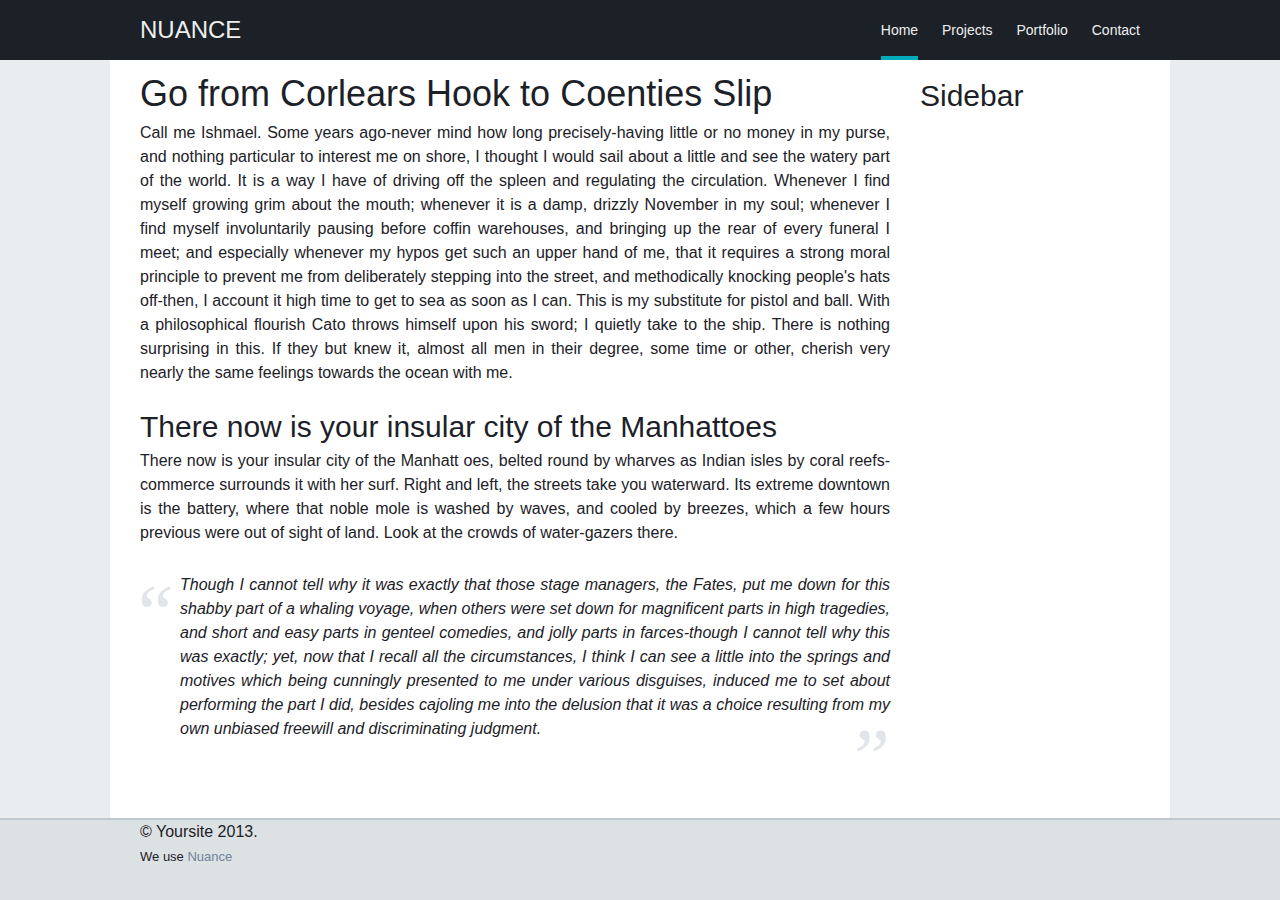
<file: index.html>
<!DOCTYPE html>
<html>
	<head> 
		<!--
		Nuance HTML Boiler Plate by Nuance (James Thorne) is licensed under a Creative Commons Attribution 3.0 Unported License.
		Based on a work at https://jthorne.co.uk/projects/nuance/.

		Please attribute.
		-->
		<title>Nuance CSS Boilerplate</title>
		<meta charset="utf-8">
		<link rel="stylesheet" href="./css/reset.css" />
		<link rel="stylesheet" href="./css/nuance.css" />
		<meta name="viewport" content="width=400, maximum-scale=1">
		<!--[if lt IE 9]>
		<link rel="stylesheet" href="./css/ie.css" />
		<script src="./js/html5shiv.js"></script>
		<![endif]-->
	</head>
	<body>
		<header>
			<div class="page-width wrapper">	
				<div class="header-logo">
					<a href="https://jthorne.co.uk/projects/nuance">NUANCE</a>
				</div>
				
				<nav>
					<ul>
						<li class="current"><a href="#">Home</a></li>
						<li><a href="#">Projects</a></li>
						<li><a href="#">Portfolio</a></li>
						<li><a href="#">Contact</a></li>
					</ul>
				</nav>
			</div>
		</header>
			
			
		<div class="page-width wrapper content">
			<div class="column-table content-last">
				 
				<article class="content-fill">
					<h1>Go from Corlears Hook to Coenties Slip</h1>
					<p>Call me Ishmael. Some years ago-never mind how long precisely-having little or no money in my purse, and nothing particular to interest me on shore, I thought I would sail about a little and see the watery part of the world. It is a way I have of driving off the spleen and regulating the circulation. Whenever I find myself growing grim about the mouth; whenever it is a damp, drizzly November in my soul; whenever I find myself involuntarily pausing before coffin warehouses, and bringing up the rear of every funeral I meet; and especially whenever my hypos get such an upper hand of me, that it requires a strong moral principle to prevent me from deliberately stepping into the street, and methodically knocking people's hats off-then, I account it high time to get to sea as soon as I can. This is my substitute for pistol and ball. With a philosophical flourish Cato throws himself upon his sword; I quietly take to the ship. There is nothing surprising in this. If they but knew it, almost all men in their degree, some time or other, cherish very nearly the same feelings towards the ocean with me.</p>
					<h2>There now is your insular city of the Manhattoes</h2>
					<p>There now is your insular city of the Manhatt oes, belted round by wharves as Indian isles by coral reefs-commerce surrounds it with her surf. Right and left, the streets take you waterward. Its extreme downtown is the battery, where that noble mole is washed by waves, and cooled by breezes, which a few hours previous were out of sight of land. Look at the crowds of water-gazers there.</p>
					<blockquote>Though I cannot tell why it was exactly that those stage managers, the Fates, put me down for this shabby part of a whaling voyage, when others were set down for magnificent parts in high tragedies, and short and easy parts in genteel comedies, and jolly parts in farces-though I cannot tell why this was exactly; yet, now that I recall all the circumstances, I think I can see a little into the springs and motives which being cunningly presented to me under various disguises, induced me to set about performing the part I did, besides cajoling me into the delusion that it was a choice resulting from my own unbiased freewill and discriminating judgment.</blockquote>
				</article>
				
				<aside class="content-narrow column-right">
					<h2>Sidebar</h2>
				</aside>

			</div>
			
			
		</div>

		<footer>
			<div class="page-width wrapper">
				&copy; Yoursite 2013. <br/>
				
				<!-- Please keep this line to show support -->
				<small>We use <a href="https://jthorne.co.uk/projects/nuance/">Nuance</a></small>
			
			</div>
		</footer>
	</body>
</html>
</file>
<file: css/nuance.css>
/*
 * Nuance HTML Boiler Plate by Nuance (James Thorne) is licensed under a Creative Commons Attribution 3.0 Unported License.
 * Based on a work at https://jthorne.co.uk/projects/nuance/.
 */			

/*
 * Global layout and content container
 *
 */
html,body {
height:100%;	/* Required for sticky footer */
}

body {
font-family:Sans-Serif;
line-height:1.5;
color:#1c2127;
background:#EAEDEF;
}

.page-width {
max-width:1000px;
margin:auto;
}

.wrapper {
padding-left:30px;
padding-right:30px;
}

.content {
background-color:#fff;
min-height:100%;
position:relative;
z-index:0;
text-align:justify;
margin:auto;
}

.column-right {
padding-left:30px;
margin-left:auto;
margin-right:0;
}

.column-table {
width:100%;
display:table;
table-layout:fixed;
}

.content-wide,.content-narrow,.content-fill {
display:table-cell;
}

.content-narrow {
width:220px;
}

.content-wide {
width:440px;
}

.content-last {
padding-bottom:62px;
}

/*
 * Formatting for text styles.
 *
 */
h1,h2,h3 {
text-align:left;
}

h1 {
font-size:36px;
padding-top:7px;
}

h2 {
font-size:30px;
padding-top:5px;
}

h3 {
font-size:24px;
padding-top:3px;
}

sup {
font-size:xx-small;
vertical-align:super;
}

sub {
font-size:xx-small;
vertical-align:sub;
line-height:0.5;
}

small {
font-size:small;
}

p,blockquote {
margin-bottom:14px;
}

blockquote {
padding-left:40px;
font-style:oblique;
padding-top:14px;
padding-bottom:14px;
}

blockquote:before {
content:"\201C";
color:#e1e5ea;
font-size:80px;
float:left;
margin-left:-50px;
margin-top:-20px;
font-family:Georgia;
}

blockquote:after {
content:"\201D";
color:#e1e5ea;
font-size:80px;
float:right;
margin-left:50px;
margin-top:-20px;
font-family:Georgia;
height:20px;
}

img {
max-width:100%!important;
height:auto;
}

a {
color:#6f8398;
text-decoration:none;
}

a:hover {
text-decoration:underline;
}

article ul {
list-style-type:circle!important;
padding-left:20px;
margin-bottom:14px;
}

/*
 * Top of page
 *
 */
body>header {
height:60px;
background-color:#1c2127;
position:relative;
z-index:1;
}

.content {
margin-top: -60px;	/* Set to -ve height of header */
}

.header-logo {
color:#eee;
line-height:60px;
font-size:24px;
font-weight:400;
display:inline-block;
float:left;
}

body>header a {
color:#eee;
line-height:60px;
display:inline-block;
}

body>header a:hover {
color:#fff;
}

body>header nav {
color:#eee;
line-height:60px;
font-size:14px;
float:right;
text-align:right;
}

body>header nav ul {
list-style-type:none;
margin:0;
padding:0;
}

body>header nav ul li {
display:inline-block;
padding-left:10px;
padding-right:10px;
}

body>header nav ul li:last-child {
padding-right:0;
}

body>header nav ul li.current:after {
background-color:#00acbc;
display:block;
margin-top:-4px;
height:4px;
width:100%;
content:" ";
}

.header-logo a {
color:#eee;
text-decoration:none;
line-height:60px;
display:inline-block;
}

.header-logo a:hover {
color:#fff;
text-decoration:underline;
}

/*
 * Bottom of page
 *
 */
body>footer {
height:80px;
color:#1c2127;
margin-top:0;
background-color:#dce1e4;
position:relative;
z-index:1;
border-top:2px solid #bfc8ce;
}

.content {
margin-bottom: -82px;	/* Set to -ve height of footer 
						 * 	- the extra 2 pixels come from the border-top.
						 */ 
}

/*
 * Mobile theme
 *
 */
@media only screen and (max-width : 600px), only screen and (max-device-width : 600px) {
	body>header nav {
	color:#0b0c0c;
	line-height:60px;	/* Makes menu big for touch */
	width:100%;
	text-align:left;
	float:left;
	margin-left:-30px;	/* To undo the effect of .wrapper and go full width */
	}

	body>header nav ul li {
	display:block;
	padding-left:30px;
	padding-right:30px;
	width:100%;
	background-color:#eee;
	border-bottom:#ddd 1px solid;
	}

	body>header nav ul li:last-child {
	padding-right:30px;	/* In horizontal menu, last item has no padding right. */
	}

	body>header nav a {
	color:#0b0c0c;
	display:block;
	}

	body>header nav a:hover {
	color:#000;
	}

	.column-table {
	display:block;
	}

	.content-last {
	padding-bottom:82px;
	}

	.content-wide,.content-narrow,.content-fill {
	display:block;
	width:100%;
	margin:0;
	padding:0;
	}
}
</file>
<file: css/ie.css>
.column-table{ padding-top:0px !important;}
</file>
